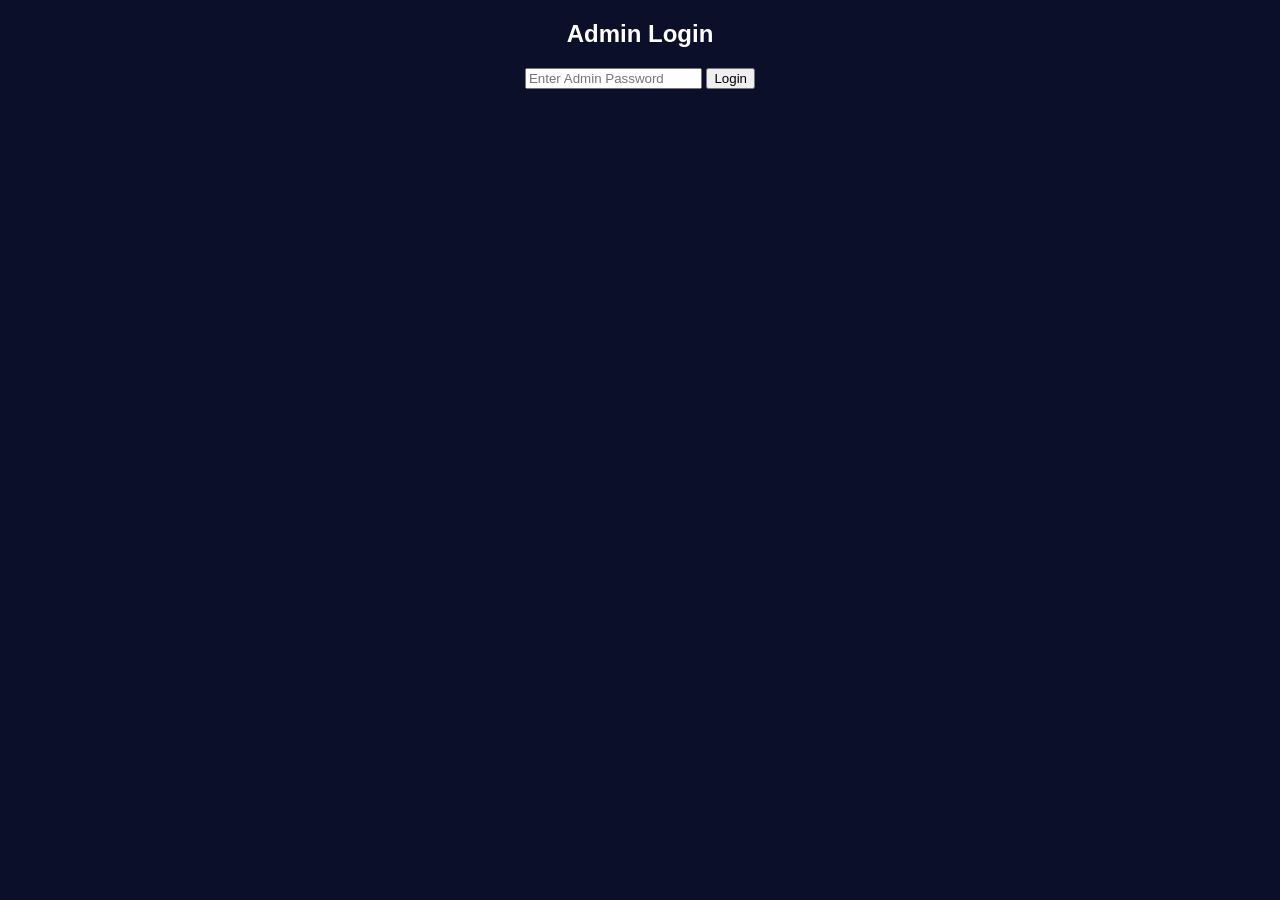
<file: admin.html>
<!DOCTYPE html>
<html lang="en">
<head>
    <meta charset="UTF-8">
    <title>Admin Login</title>
    <link rel="stylesheet" href="../style.css">
</head>

<body>

<h2>Admin Login</h2>

<input id="pass" type="password" placeholder="Enter Admin Password">

<button onclick="checkPass()">Login</button>

<script src="admin.js"></script>
</body>
</html>
</file>
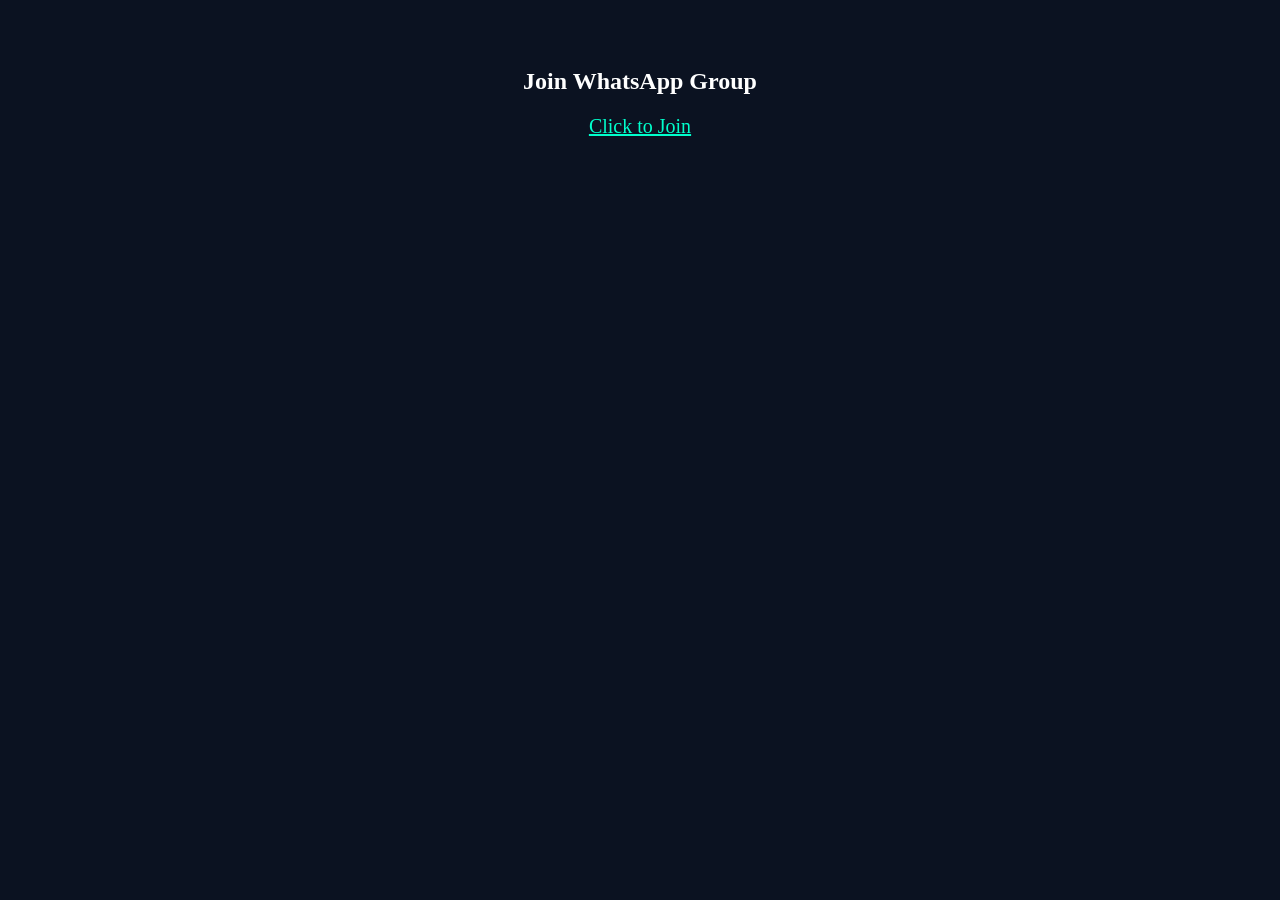
<file: whatsapp.html>
<!DOCTYPE html>
<html>
<body style="background:#0B1221; color:white; text-align:center; padding-top:40px;">
<h2>Join WhatsApp Group</h2>
<a href="https://wa.me/01812587111" style="color:#00ffcc; font-size:20px;">Click to Join</a>
</body>
</html>
</file>
<file: style.css>
body {
    margin: 0;
    font-family: Arial, sans-serif;
    background: #0c0f29;
    color: white;
    text-align: center;
}

header {
    padding: 20px;
    background: linear-gradient(45deg, #0047ab, #ff7f00);
}

.logo {
    width: 80px;
    height: 80px;
}

.banner img {
    width: 100%;
    margin-top: 10px;
    border-radius: 10px;
}

.buttons a {
    display: block;
    margin: 15px;
    padding: 15px;
    background: #1b1f3b;
    color: white;
    text-decoration: none;
    border-radius: 10px;
    font-size: 18px;
}

footer {
    margin-top: 40px;
    padding: 20px;
    background: #11152e;
}
</file>
